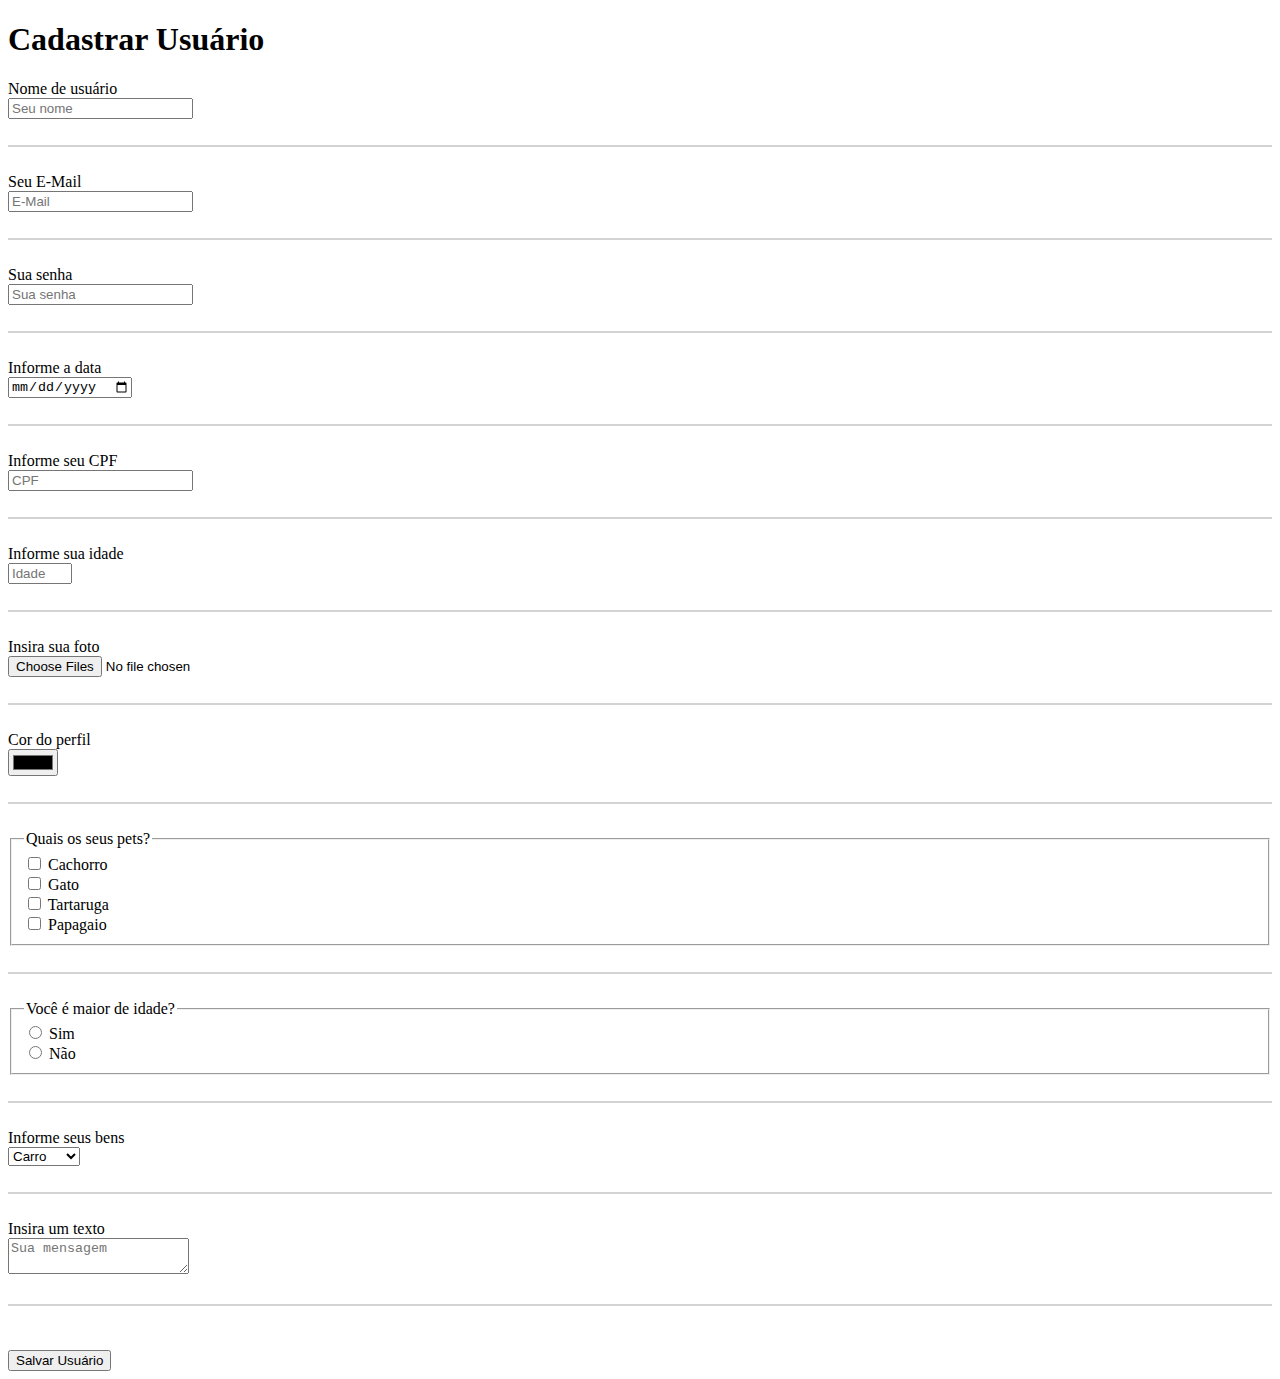
<file: exercicios/formulario/index.html>
<!DOCTYPE html>
<html lang="en">

<head>
    <meta charset="UTF-8">
    <meta http-equiv="X-UA-Compatible" content="IE=edge">
    <meta name="viewport" content="width=device-width, initial-scale=1.0">
    <title>Formulários</title>
</head>

<body>

    <h1>Cadastrar Usuário</h1>

    <form target="_blank" action="https://www.w3schools.com/action_page.php" method="post">


        <!--End point= é pra onde o formulário vai, ou seja, a url q informar ali no atributo "action"-->

        <div>
            <label for="nome">Nome de usuário</label>
            <br>
            <input type="text" placeholder="Seu nome" id="nome" name="name">
        </div>

        <br>

        <hr color="#d3d3d3">

        <br>

        <div>
            <label for="email">Seu E-Mail</label>
            <br>
            <input type="email" name="Email" placeholder="E-Mail" id="email">
        </div>

        <br>

        <hr color="#d3d3d3">

        <br>

        <div>
            <label for="pwd">Sua senha</label>
            <br>
            <input type="password" name="senha" placeholder="Sua senha" id="pwd">
        </div>

        <br>

        <hr color="#d3d3d3">
        <br>

        <div>
            <label for="data">Informe a data</label>
            <br>
            <input type="date" placeholder="Data de Aniversário" id="data" name="data">
        </div>

        <br>

        <hr color="#d3d3d3">
        <br>

        <div>
            <label for="cpf">Informe seu CPF</label>
            <br>
            <input type="text" placeholder="CPF" maxlength="14" id="cpf" name="cpf">
        </div>

        <br>

        <hr color="#d3d3d3">
        <br>

        <div>
            <label for="idade">Informe sua idade</label>
            <br>
            <input type="number" placeholder="Idade" min="18" max="150" id="idade" name="idade">
        </div>

        <br>

        <hr color="#d3d3d3">
        <br>

        <div>
            <label for="foto">Insira sua foto</label>
            <br>
            <input type="file" placeholder="Sua Foto" multiple="" name="foto" id="foto">
        </div>

        <br>

        <hr color="#d3d3d3">
        <br>

        <div>
            <label for="cor">Cor do perfil</label>
            <br>
            <input type="Color" placeholder="Selecione sua foto" name="Color" id="cor">
        </div>

        <br>

        <hr color="#d3d3d3">
        <br>



        <fieldset>
            <legend>Quais os seus pets?</legend>
            <input type="checkbox" value="Cachorro" name="cachorro"> Cachorro
            <br>
            <input type="checkbox" value="Gato" name="gato"> Gato
            <br>
            <input type="checkbox" value="Tartaruga" name="tartaruga"> Tartaruga
            <br>
            <input type="checkbox" value="Papagaio" name="papagaio"> Papagaio
        </fieldset>

        <br>

        <hr color="#d3d3d3">
        <br>

        <fieldset>
            <legend>Você é maior de idade?</legend>
            <input name="maior" type="radio" value="Sim"> Sim
            <br>
            <input name="maior" type="radio" value="Não"> Não
            <br>
        </fieldset>

        <br>

        <hr color="#d3d3d3">
        <br>

        <div>
            <label for="seus bens">Informe seus bens</label>
            <br>
            <select id="seus bens" name="bens">
                <option value="carro">Carro</option>
                <option value="moto">Moto</option>
                <option value="bicicleta">Bicicleta</option>
            </select>

            <br>
        </div>

        <br>

        <hr color="#d3d3d3">
        <br>

        <div>
            <label for="texto">Insira um texto</label>
            <br>
            <textarea placeholder="Sua mensagem" name="mensagem" id="texto"></textarea>
        </div>
        <br>

        <hr color="#d3d3d3">
        <br>
        <br>

        <input type="submit" value="Salvar Usuário" name="enviar">

    </form>

</body>

</html>
</file>
